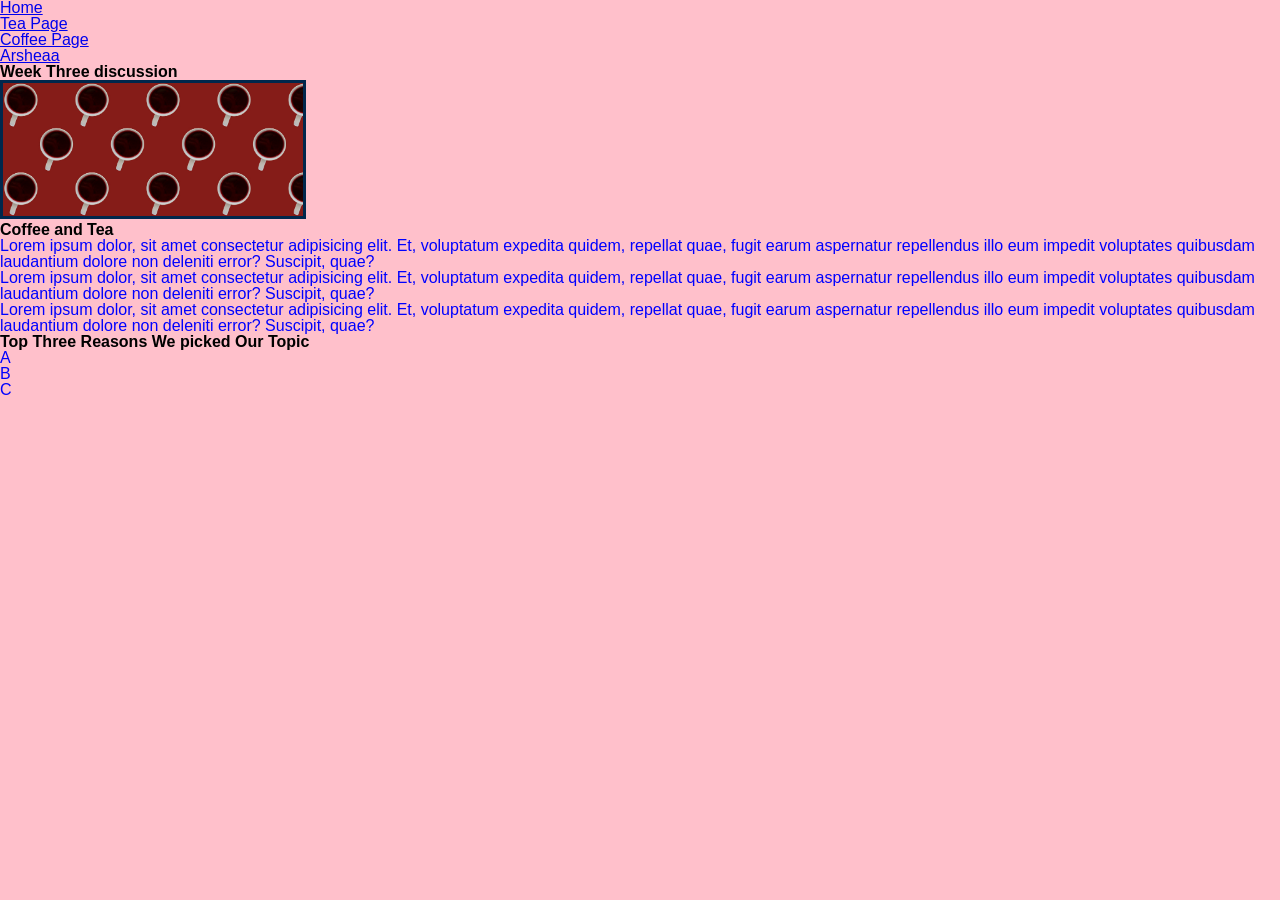
<file: index.html>
<!DOCTYPE html>
<html lang="en">
<head>
    <meta charset="UTF-8">
    <meta http-equiv="X-UA-Compatible" content="IE=edge">
    <meta name="viewport" content="width=device-width, initial-scale=1.0">
    <link rel="stylesheet" href="css/html5reset.css">
    <link rel="stylesheet" href="css/style.css">
    
    <title>Week 3 Discussion</title>
</head>
<body>
    <header>
        <nav>
            <ul>
                <li><a href = "index.html">Home</a></li>
                <li><a href="tea.html">Tea Page</a></li>
                <li><a href="coffee.html">Coffee Page</a></li>
                <li><a href="arsheaa_garg.html">Arsheaa</a></li>
            </ul>
        </nav>
        <h1>Week Three discussion</h1>
        <img src = "images/cover_image.jpg" width="800" alt = "">
    </header>

    <main>
        <h2>Coffee and Tea</h2>
        <p> Lorem ipsum dolor, sit amet consectetur adipisicing elit. Et, voluptatum expedita quidem, repellat quae, fugit earum aspernatur repellendus illo eum impedit voluptates quibusdam laudantium dolore non deleniti error? Suscipit, quae?
        </p>
        <p> Lorem ipsum dolor, sit amet consectetur adipisicing elit. Et, voluptatum expedita quidem, repellat quae, fugit earum aspernatur repellendus illo eum impedit voluptates quibusdam laudantium dolore non deleniti error? Suscipit, quae?
        </p>
        <p> Lorem ipsum dolor, sit amet consectetur adipisicing elit. Et, voluptatum expedita quidem, repellat quae, fugit earum aspernatur repellendus illo eum impedit voluptates quibusdam laudantium dolore non deleniti error? Suscipit, quae?
        </p>
        <h3>Top Three Reasons We picked Our Topic</h3>
        <ul>
            <li>A</li>
            <li>B</li>
            <li>C</li>
        </ul>
    </main>

</body>
</html>
</file>
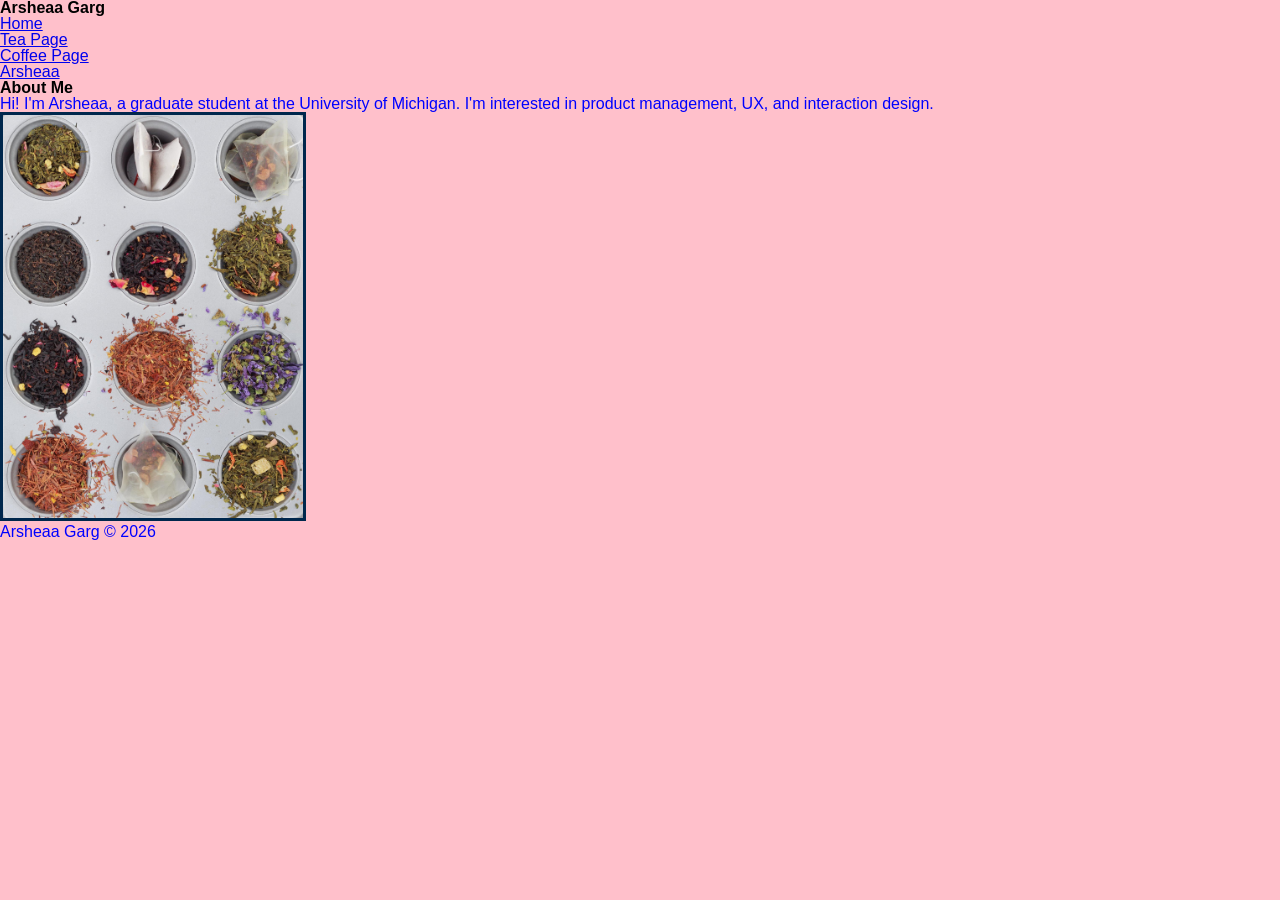
<file: arsheaa_garg.html>
<!DOCTYPE html>
<html lang="en">
<head>
    <meta charset="UTF-8">
    <meta name="viewport" content="width=device-width, initial-scale=1.0">
    <title>Arsheaa Garg</title>
    <link rel="stylesheet" href="css/html5reset.css">
    <link rel="stylesheet" href="css/style.css">
    <title>Document</title>
</head>
<body>
        <header>
            <h1>Arsheaa Garg</h1>
    
            <nav>
                <ul>
                    <li><a href="index.html">Home</a></li>
                    <li><a href="tea.html">Tea Page</a></li>
                    <li><a href="coffee.html">Coffee Page</a></li>
                    <li><a href="arsheaa_garg.html">Arsheaa</a></li>
                </ul>
            </nav>
        </header>
    
        <main>
            <h2>About Me</h2>
    
            <p>
                Hi! I'm Arsheaa, a graduate student at the University of Michigan.
                I'm interested in product management, UX, and interaction design.
            </p>
    
            <img src="images/tea_collection.jpg" alt="Collection of different teas">
        </main>
    
        <footer>
            <p>Arsheaa Garg &copy; 2026</p>
        </footer>
    
</body>
</html>
</file>
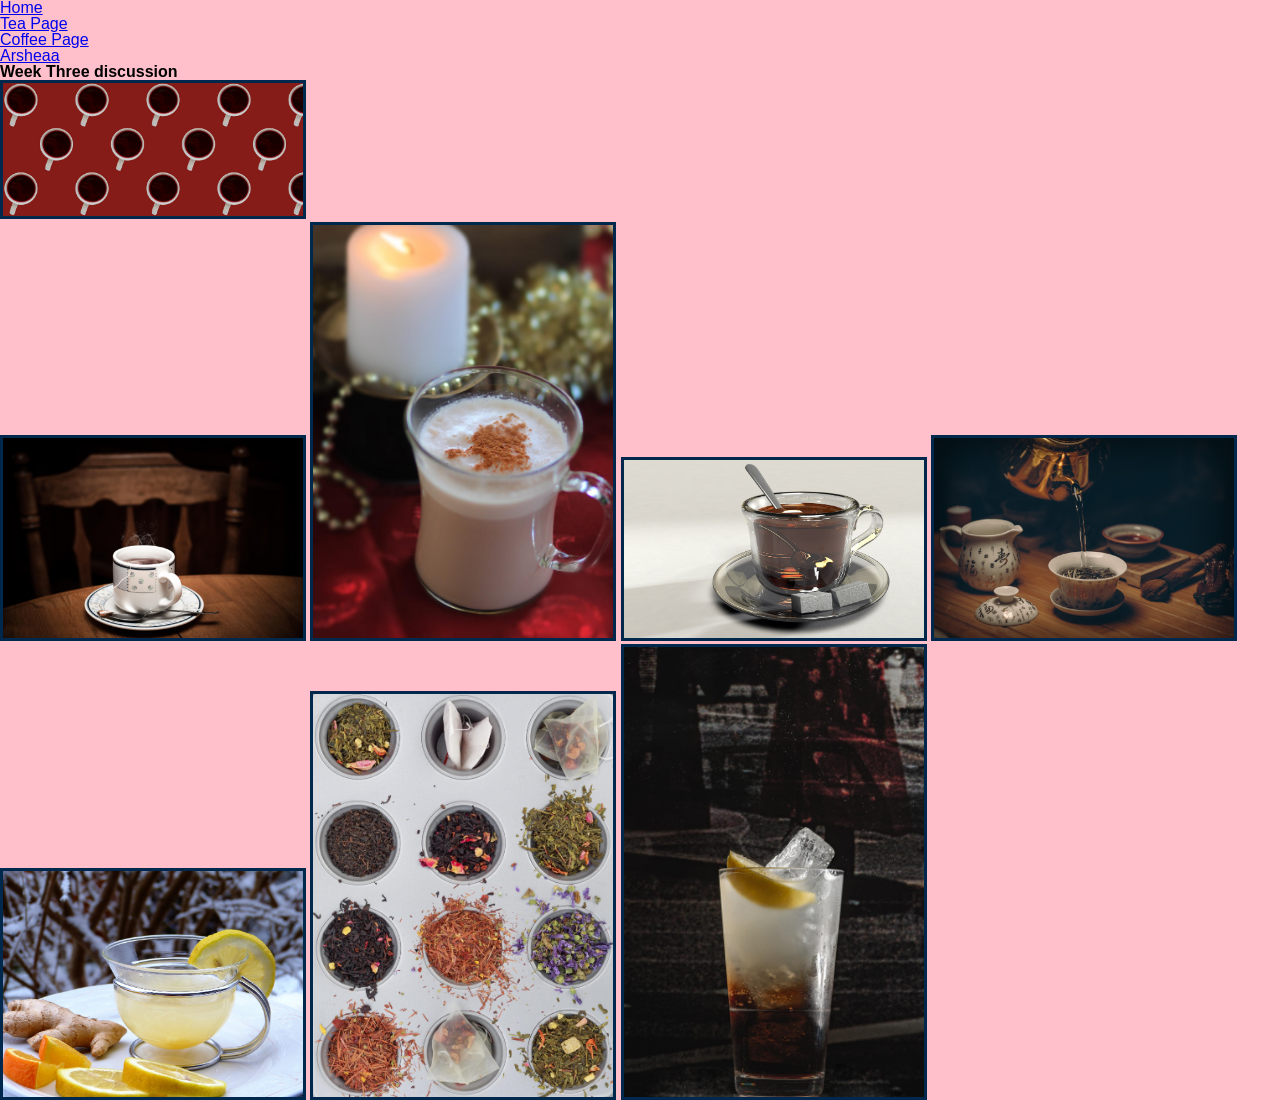
<file: tea.html>
<!DOCTYPE html>
<html lang="en">
<head>
    <meta charset="UTF-8">
    <meta http-equiv="X-UA-Compatible" content="IE=edge">
    <meta name="viewport" content="width=device-width, initial-scale=1.0">
    <link rel="stylesheet" href="css/html5reset.css">
    <link rel="stylesheet" href="css/style.css">
    <title>Teas</title>
</head>
<body>
    <header>
        <nav>
            <ul>
                <li><a href = "index.html">Home</a></li>
                <li><a href="tea.html">Tea Page</a></li>
                <li><a href="coffee.html">Coffee Page</a></li>
                <li><a href="arsheaa_garg.html">Arsheaa</a></li>
            </ul>
        </nav>
        <h1>Week Three discussion</h1>
        <img src = "images/cover_image.jpg" width="800" alt = "">
    </header>

    <main>
        <img src="images/black_tea.jpg" width = "200" alt="fancy tea mug with black_tea">
        <img src="images/chai_tea.jpg"  width = "200" alt="an indian chai">
        <img src="images/english_breakfast.jpg" width = "200" alt="a dark tea option">
        <img src="images/green_tea.jpg" width = "200" alt="a loose leaf green tea">
        <img src="images/lemon_ginger_tea.jpg" width = "200" alt="light tea with lemon and ginger">
        <img src="images/tea_collection.jpg" alt="collection of loose leaf tea">
        <img src="images/long_island_ice_tea.jpg" alt="a icy Long Island tea (alcoholic)">

    </main>
</body>
</html>
</file>
<file: css/style.css>
body {
    background-color: pink;
    font-family: Arial, Times, sans-serif;
    color: blue;
}

h1,
h2,
h3 {
    font-weight: bold;
    color: black;
}

img {
    width: 300px;
    height: auto;
    border: 3px solid #00274c;
}
</file>
